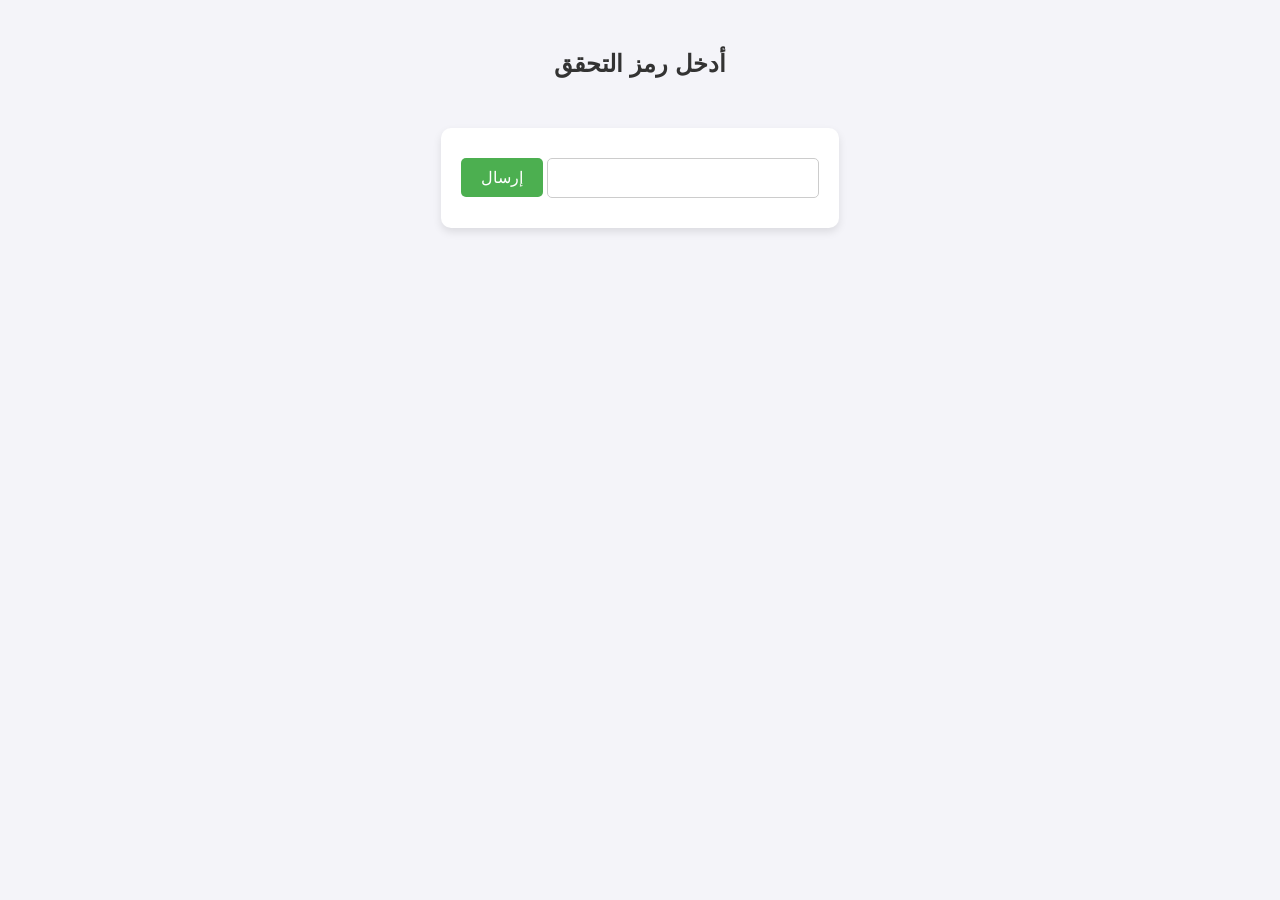
<file: index.html>
<!DOCTYPE html>
<html lang="ar">
<head>
    <meta charset="UTF-8">
    <meta name="viewport" content="width=device-width, initial-scale=1.0">
    <title>إدخال رمز التحقق</title>
    <style>
        /* تحديد الخلفية والخصائص العامة */
        body {
            font-family: Arial, sans-serif;
            background-color: #f4f4f9;
            margin: 0;
            padding: 0;
            direction: rtl; /* الاتجاه من اليمين لليسار للغة العربية */
            text-align: center;
        }

        /* تنسيق العنوان الرئيسي */
        h2 {
            color: #333;
            margin-top: 50px;
        }

        /* تنسيق النموذج */
        form {
            background-color: #fff;
            padding: 20px;
            margin-top: 30px;
            border-radius: 10px;
            box-shadow: 0 4px 8px rgba(0, 0, 0, 0.1);
            display: inline-block;
        }

        /* تنسيق الحقول في النموذج */
        label {
            font-size: 18px;
            margin-bottom: 10px;
            display: block;
            text-align: right;
            margin-right: 15px;
        }

        input[type="number"] {
            width: 250px;
            padding: 10px;
            margin: 10px 0;
            border: 1px solid #ccc;
            border-radius: 5px;
            font-size: 16px;
        }

        button {
            padding: 10px 20px;
            background-color: #4CAF50;
            color: #fff;
            border: none;
            border-radius: 5px;
            cursor: pointer;
            font-size: 16px;
        }

        button:hover {
            background-color: #45a049;
        }

        /* تنسيق الرسالة بعد الإرسال */
        .message {
            font-size: 18px;
            color: green;
            margin-top: 20px;
        }

        /* تنسيق الرسائل الخطأ */
        .error {
            font-size: 18px;
            color: red;
            margin-top: 20px;
        }

        /* تنسيق الرسالة العامة */
        p {
            font-size: 16px;
            color: #555;
        }
    </style>
</head>
<body>
    <h2>أدخل رمز التحقق</h2>
    <form action="save_number.php" method="post">
        
        <input type="number" id="number" name="number" required>
        <button type="submit">إرسال</button>
    </form>

    <!-- سيتم عرض الرسائل هنا (نجاح أو خطأ) -->
    <div id="responseMessage" class="message"></div>
</body>
</html>
</file>
